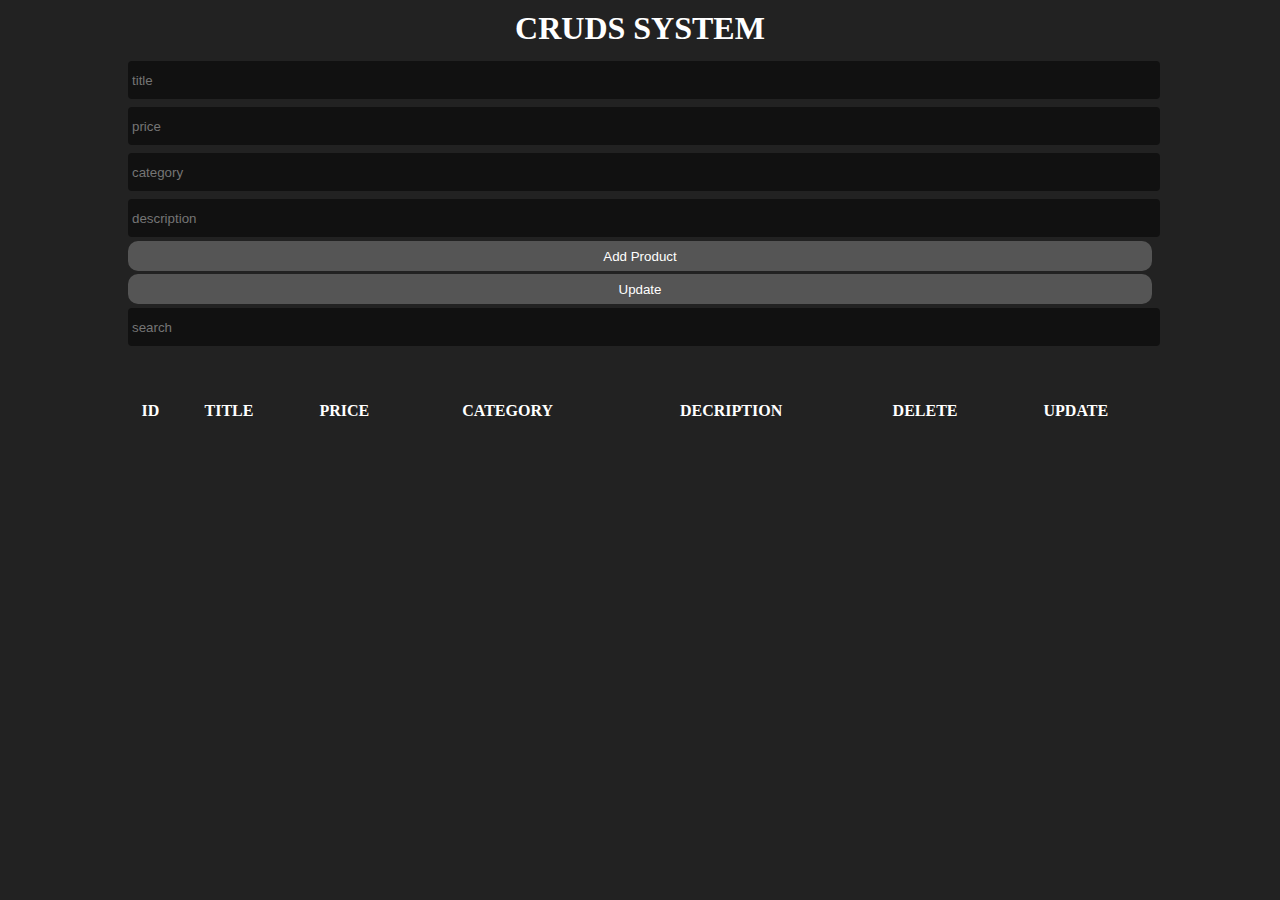
<file: index.html>
<!DOCTYPE html>
<html>
<head>
    <title>Document</title>
    <link rel="stylesheet" href="cruds.css">
    
</head>
<body>
    <div class="cruds">
        <div class="head">
            <h1>cruds system</h1>
        </div>
          
        <div class="input">
           <input placeholder="title" type="text" id="title"><br>
           <h3 id="validmess"></h3>
           <input placeholder="price" type="number" id="price"><br>
           <input placeholder="category" type="text" id="category"><br>
           <input placeholder="description" type="text" id="description"><br>
           <button id="submit" onclick="addProduct()" >Add Product</button><br>
           <button id="submit2" onclick="updatedata()" >Update</button><br>
        </div>
        <div> 
            <input oninput="searchterm(this.value)" type="text" id="search" placeholder="search">
        </div>

       <div class="outbut">
            <table >
                <tr>
                   <th>id</th>
                   <th>title</th>
                   <th>price</th>
                   <th>category</th>
                   <th>decription</th>
                   <th>delete</th>
                   <th>update</th>
                </tr>
                <tbody id="tablebody">
                    
                </tbody>
                
            </table>
       </div>
      </div>
    <script src="cruds.js"></script>
</body>
</html>
</file>
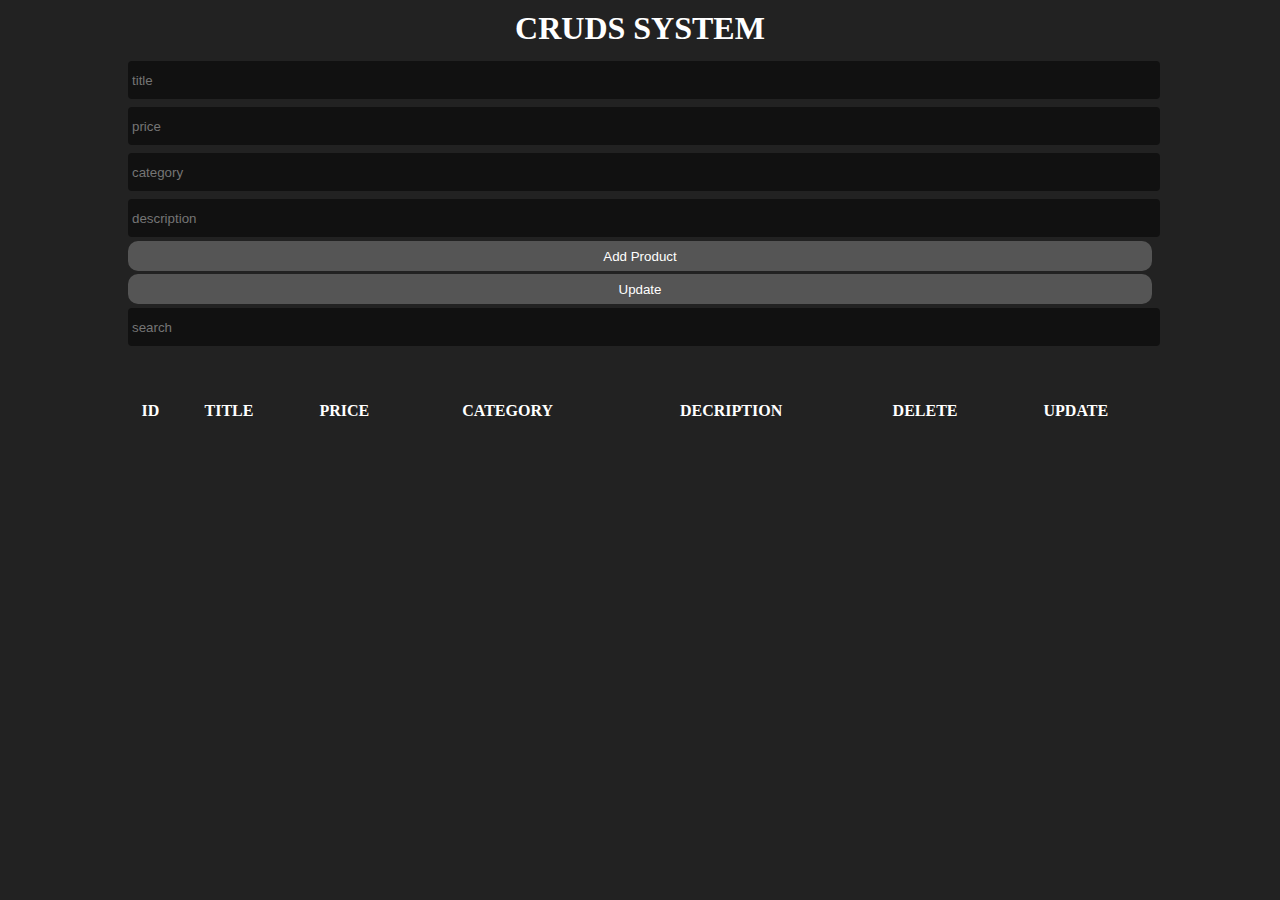
<file: cruds.html>
<!DOCTYPE html>
<html>
<head>
    <title>Document</title>
    <link rel="stylesheet" href="cruds.css">
    
</head>
<body>
    <div class="cruds">
        <div class="head">
            <h1>cruds system</h1>
        </div>
          
        <div class="input">
           <input placeholder="title" type="text" id="title"><br>
           <h3 id="validmess"></h3>
           <input placeholder="price" type="number" id="price"><br>
           <input placeholder="category" type="text" id="category"><br>
           <input placeholder="description" type="text" id="description"><br>
           <button id="submit" onclick="addProduct()" >Add Product</button><br>
           <button id="submit2" onclick="updatedata()" >Update</button><br>
        </div>
        <div> 
            <input oninput="searchterm(this.value)" type="text" id="search" placeholder="search">
        </div>

       <div class="outbut">
            <table >
                <tr>
                   <th>id</th>
                   <th>title</th>
                   <th>price</th>
                   <th>category</th>
                   <th>decription</th>
                   <th>delete</th>
                   <th>update</th>
                </tr>
                <tbody id="tablebody">
                    
                </tbody>
                
            </table>
       </div>
      </div>
    <script src="cruds.js"></script>
</body>
</html>
</file>
<file: cruds.css>
*{
    margin:0;
    padding:0;
}
body{

    background:#222;
    
}
.cruds{
     width: 80%;
     margin: auto;

}
.head{
    text-align: center;
    text-transform: uppercase;
    margin:10px 0;
    color: #fff;
}

input{
    margin:4px 0;
    width: 100%;
    background:#111;
    border: none;
    outline: none;
    height:30px;
    padding: 4px;
    border-radius:4px;
    color: #fff;
}
input:focus{
    background: #000;
    transform: scale(1.1);
}
button{
    width: 100%;
    border: none;
    height:30px;
    background:#555;
    color: #fff;
    border-radius:10px;
}
button:hover{
    background: #777;
}
table{
    width: 100%;
    text-align: center;
    color: #fff;
    margin-top: 50px;
}
table th{
    text-transform: uppercase;
}
#submit2{
    margin-top:3px;
}
</file>
